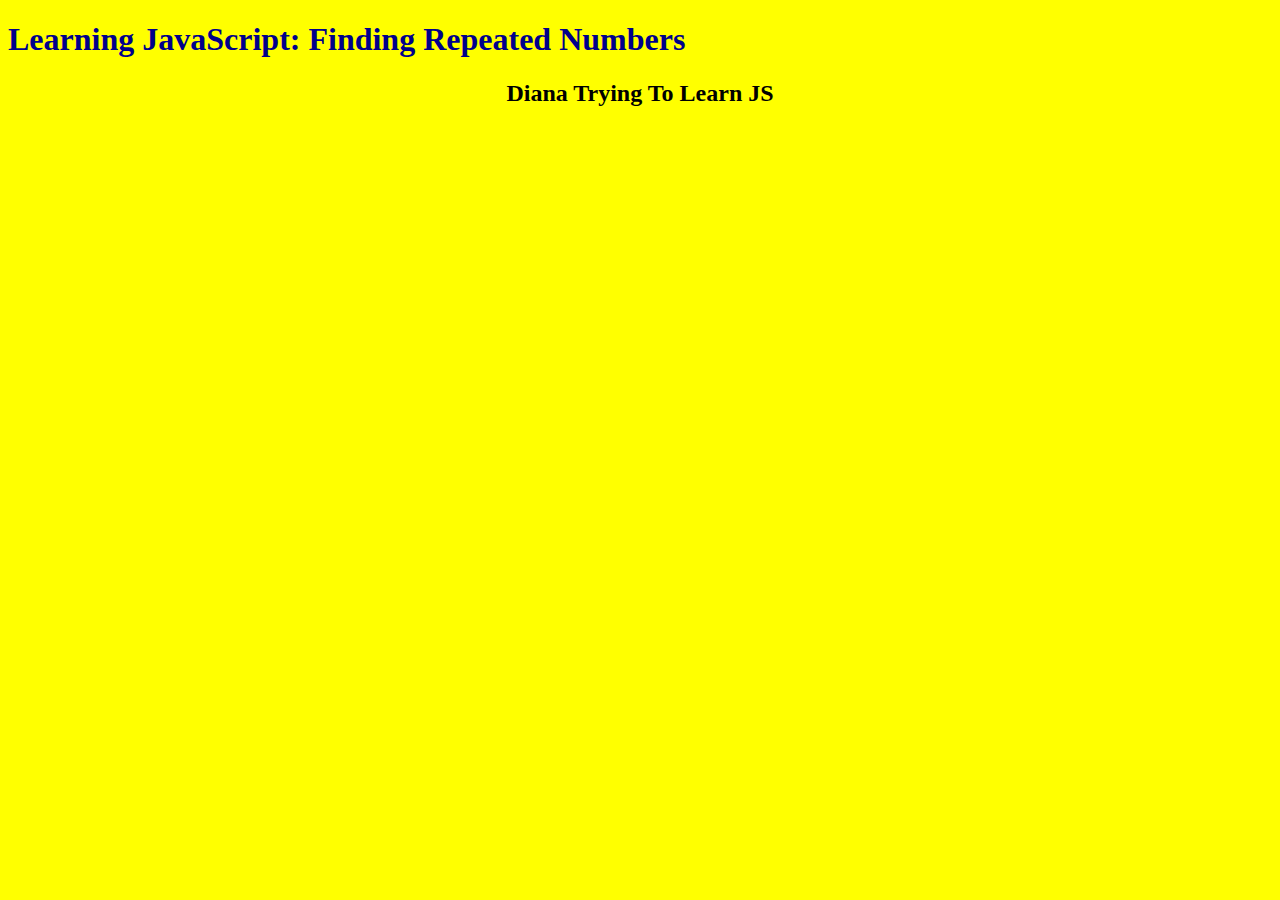
<file: index.html>
<!DOCTYPE html>
<html>
  <head>
    <meta charset="utf-8">
      <title>Learning JavaScript Ex Finding Repeated Numbers</title>
      <link rel="stylesheet" href="style.css">

  </head>
  <body>

      <h1>Learning JavaScript:  Finding Repeated Numbers</h1>
    <h2>Diana Trying To Learn JS</h2>

  <p> </p>

    <script src=main.js>  </script>
      </body>
</html>
</file>
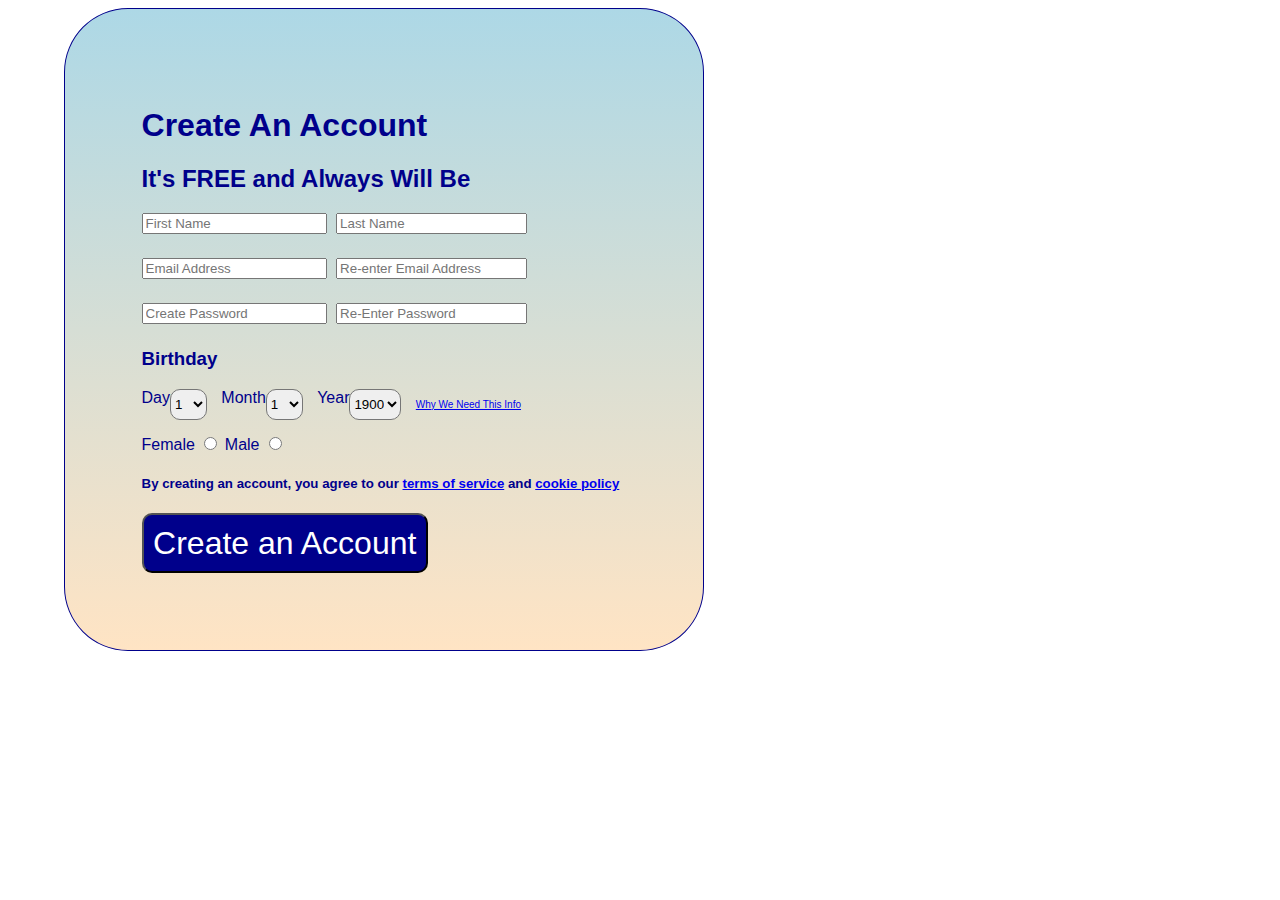
<file: JS Form Ex S2/index2.html>
<!DOCTYPE html>
<html>
  <head>
    <meta charset="utf-8">
    <title>Forms JavaScript</title>
      <link rel="stylesheet" href="style2.css">

  </head>
  <body>
    <div class="container">
      <div class="content">
        <h1>Create An Account</h1>
          <h2>It's FREE and Always Will Be</h2>

          <form class="name" action="index.html" method="post">
            <div class="fullname">
            <input id="firstName" class="firstName"type="text" name="name" placeholder="First Name">
            <input id="surName"type="text" class="data" name="name" placeholder="Last Name">
              </div>
                <div class="fullname">
              <input id="email1" class="firstName" type="email" name="email1"placeholder="Email Address">
              <input id="email2" class="data" type="email" name="email2"placeholder="Re-enter Email Address">
          </div>
          <div class="fullname">
              <input id= "password" class="firstName" type="password" name="password"placeholder="Create Password">
              <input id= "password" class="data" type="password" name="password"placeholder="Re-Enter Password">
</div>
          </form>

          <h3>Birthday</h3>

          <div class="date">
            <label for="selectedDay">Day</label>
            <select id="selectedDay" class="dates" name="days">Day</select>
            <label for="selectedMonth">Month</label>
            <select id="selectedMonth" class="dates" name="months">Month</select>
            <label for="selectedYear">Year</label>
            <select id="selectedYear" class="dates" name="years">Years</select>

<p class="question"><a href="#">Why We Need This Info</a> </p>

        </div>

        <form class="gender" action="index.html" method="post">

          <label for="female">Female</label>
          <input id="female" type="radio" name="gender">
          <label for="male">Male</label>
          <input id="male" type="radio" name="gender">

        </form>

        <h5>By creating an account, you agree to our <a href="#">terms of service</a> and <a href="#">cookie policy</a>
        </h5>

        <button class="createAccount" type="button" name="button">Create an Account</button>


        <script src="main2.js" charset="utf-8"></script>

      </div>
    </div>

  </body>
</html>
</file>
<file: style.css>
h1 {
  color: darkblue

}

h2 {
  text-align: center;
}

body {
  background-color: yellow;
}
</file>
<file: JS Form Ex S2/style2.css>
* {
  box-sizing: border-box;
}

body {
  margin-right: auto;
  margin-left: auto;
  font-family: sans-serif;
}
.container{
  display: flex;
  flex-direction: column;
  align-items:flex-start;
  margin-left: 5%;
  background: linear-gradient(lightblue,bisque);
  width: 50%;
  border: 1px solid darkblue;
  border-radius: 10%

}
.content{
  margin:12%;
    color: darkblue;
}

.fullname{
  display: flex;
  flex-direction:row;
  margin-bottom: 5%;

}

.firstName{
  margin-right: 2%;

}

.data{
  display: flex;
  flex-direction: row;
  width: 40%;
  margin-right: 2%:
}

.date{
  display: flex;
  flex-direction: row;
  margin-bottom: 3%;
}


.dates{
  margin-right: 3%;
  border-radius: 10px;
}

.question{
  color: darkred;
  font-size: 10px;
}

.createAccount{
  background-color: darkblue;
  border-radius: 10px;
  font-size: 2em;
  color: white;
  padding: 2%;
  overflow: hidden;
}
</file>
